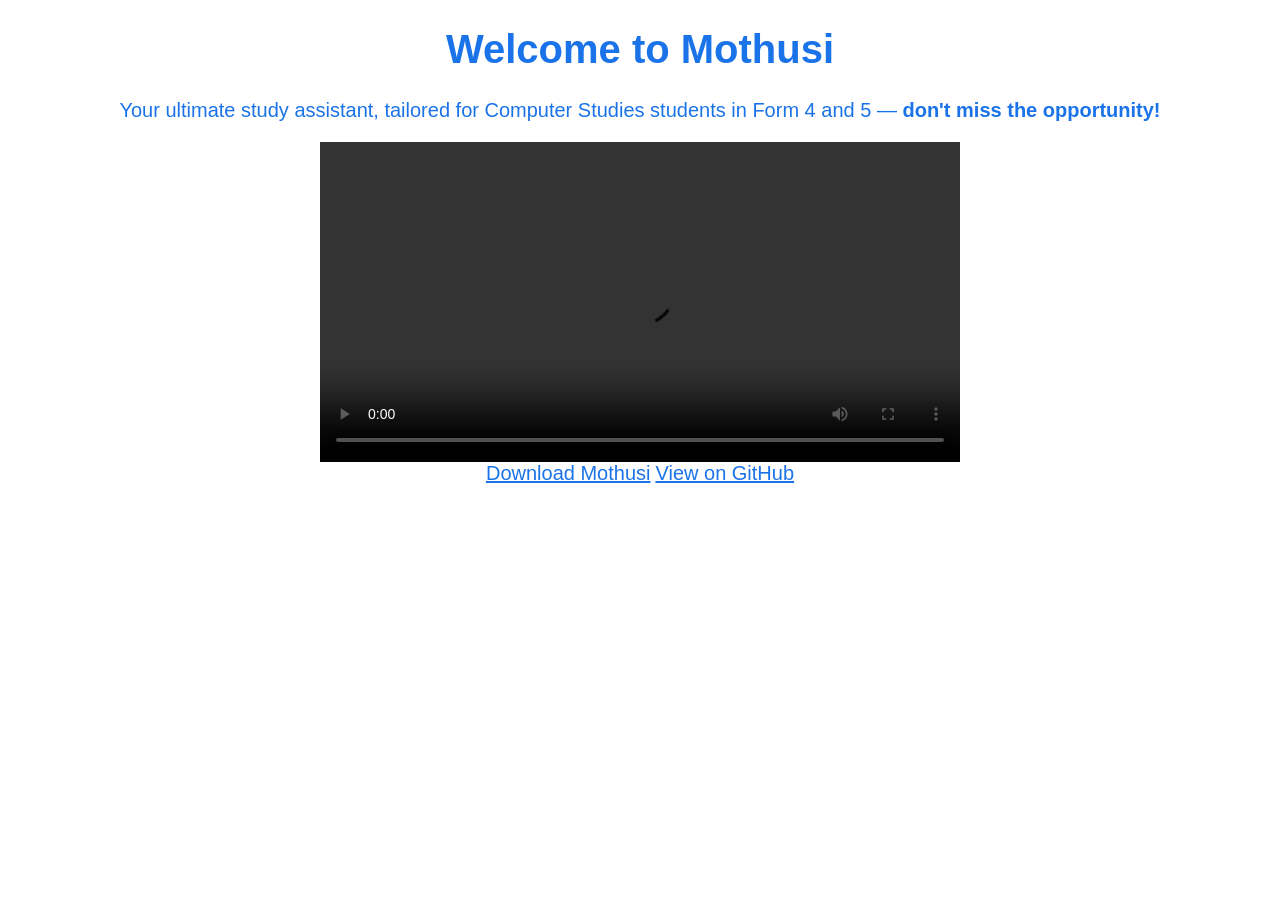
<file: index.html>
<!DOCTYPE html>
<html lang="en">
<head>
    <meta charset="UTF-8">
    <meta name="viewport" content="width=device-width, initial-scale=1.0">
    <link rel="stylesheet" href="css/style.css">
    <title>Mothusi|Your study assistant</title>
</head>
<body>
    <h1>Welcome to Mothusi</h1>
    <p>Your ultimate study assistant, tailored for Computer Studies students in Form 4 and 5 — <strong>don't miss the opportunity!</strong></p>
    <video width="640" height="360" controls>
    <source src="video/hope.mp4" type="video/mp4">
    Your browser does not support the video tag.
</video>

    <a href="https://drive.google.com/file/d/1D-A1PlmwMFwzrenTpy5idwbM1ehSBrcZ/view?usp=drivesdk" download>Download Mothusi</a>
    <a href="https://github.com/mulaxprime/Mothusi">View on GitHub</a>
</body>
</html>
</file>
<file: css/style.css>
body {background-color: white; text-align: center; font-size: 20px; background-repeat: no-repeat; background-size: cover; padding: 0 16px;}
h1 ,p , a {font-family: Arial, Helvetica, sans-serif; color: #1a73e8;}
video {
    display: block;
    margin: 0 auto;
    max-width: 90%;
    height: auto;
}
</file>
